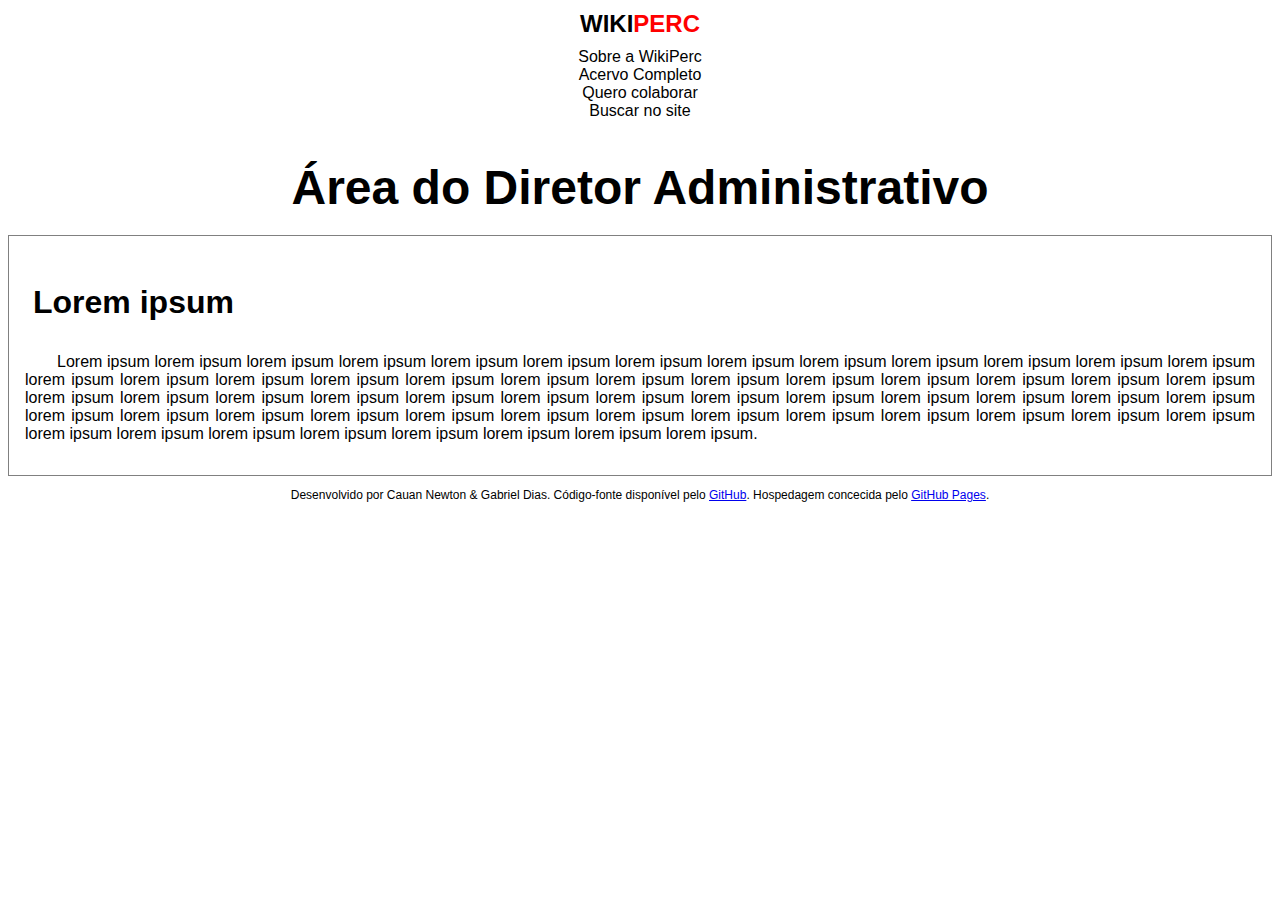
<file: acervo-admin.html>
<!DOCTYPE html>
<html class="h-100">
  	<head>
	    <meta charset="utf-8">
	    <title>WikiPerc - Colabore</title>
		<link rel="stylesheet" href="css/default.css">
		<link href="https://cdn.jsdelivr.net/npm/bootstrap@5.0.1/dist/css/bootstrap.min.css" rel="stylesheet" integrity="sha384-+0n0xVW2eSR5OomGNYDnhzAbDsOXxcvSN1TPprVMTNDbiYZCxYbOOl7+AMvyTG2x" crossorigin="anonymous">
		<script src="https://cdn.jsdelivr.net/npm/bootstrap@5.0.1/dist/js/bootstrap.bundle.min.js" integrity="sha384-gtEjrD/SeCtmISkJkNUaaKMoLD0//ElJ19smozuHV6z3Iehds+3Ulb9Bn9Plx0x4" crossorigin="anonymous"></script>
  	</head>

  	<body class="h-100">
	  	<div class="container-fluid">
	  		<div class="row">
			    <div class="col col-lg-4" style="padding: 0px">
					<a class="hidden-link" href="index.html"><div class="border bg-light p-3">
						<h1 class="small-logo"><span style="color: black;">WIKI</span><span style="color: red">PERC</span></h1>
					</div></a>
				</div>
			    <div class="col col-lg-2" style="padding: 0px">
			    	<a class="hidden-link" href="sobre-a-wikiperc.html"><div class="border bg-light p-3">Sobre a WikiPerc</div></a>
			    </div>
			    <div class="col col-lg-2" style="padding: 0px">
			    	<a class="hidden-link" href="acervo-completo.html"><div class="border bg-light p-3">Acervo Completo</div></a>
			    </div>
			    <div class="col col-lg-2" style="padding: 0px">
			    	<a class="hidden-link" href="quero-colaborar.html"><div class="border bg-light p-3">Quero colaborar</div></a>
			    </div>
			    <div class="col col-lg-2" style="padding: 0px">
			    	<div class="border bg-light p-3">Buscar no site</div>
			    </div>
		    </div>
			
			<div class="p-4 m-4">
				<h2 class="page-title">Área do Diretor Administrativo</h2>

				<div class="content-box">
					<h3 class="title-h3">Lorem ipsum</h3>
					<p class="text">
						Lorem ipsum lorem ipsum lorem ipsum lorem ipsum lorem ipsum lorem ipsum lorem ipsum lorem ipsum lorem ipsum lorem ipsum lorem ipsum lorem ipsum 
						lorem ipsum lorem ipsum lorem ipsum lorem ipsum lorem ipsum lorem ipsum lorem ipsum lorem ipsum lorem ipsum lorem ipsum lorem ipsum lorem ipsum 
						lorem ipsum lorem ipsum lorem ipsum lorem ipsum lorem ipsum lorem ipsum lorem ipsum lorem ipsum lorem ipsum lorem ipsum lorem ipsum lorem ipsum 
						lorem ipsum lorem ipsum lorem ipsum lorem ipsum lorem ipsum lorem ipsum lorem ipsum lorem ipsum lorem ipsum lorem ipsum lorem ipsum lorem ipsum 
						lorem ipsum lorem ipsum lorem ipsum lorem ipsum lorem ipsum lorem ipsum lorem ipsum lorem ipsum lorem ipsum lorem ipsum lorem ipsum lorem ipsum.
					</p>
				</div>
			</div>
	  	</div>
	</body>

  	<footer class="footer mt-auto py-3 bg-light">
		<p>Desenvolvido por Cauan Newton & Gabriel Dias. Código-fonte disponível pelo <a href="https://github.com/cauan-newton/wikiperc">GitHub</a>. Hospedagem concecida pelo <a href="https://pages.github.com/">GitHub Pages</a>.</p>
	</footer>

</html>
</file>
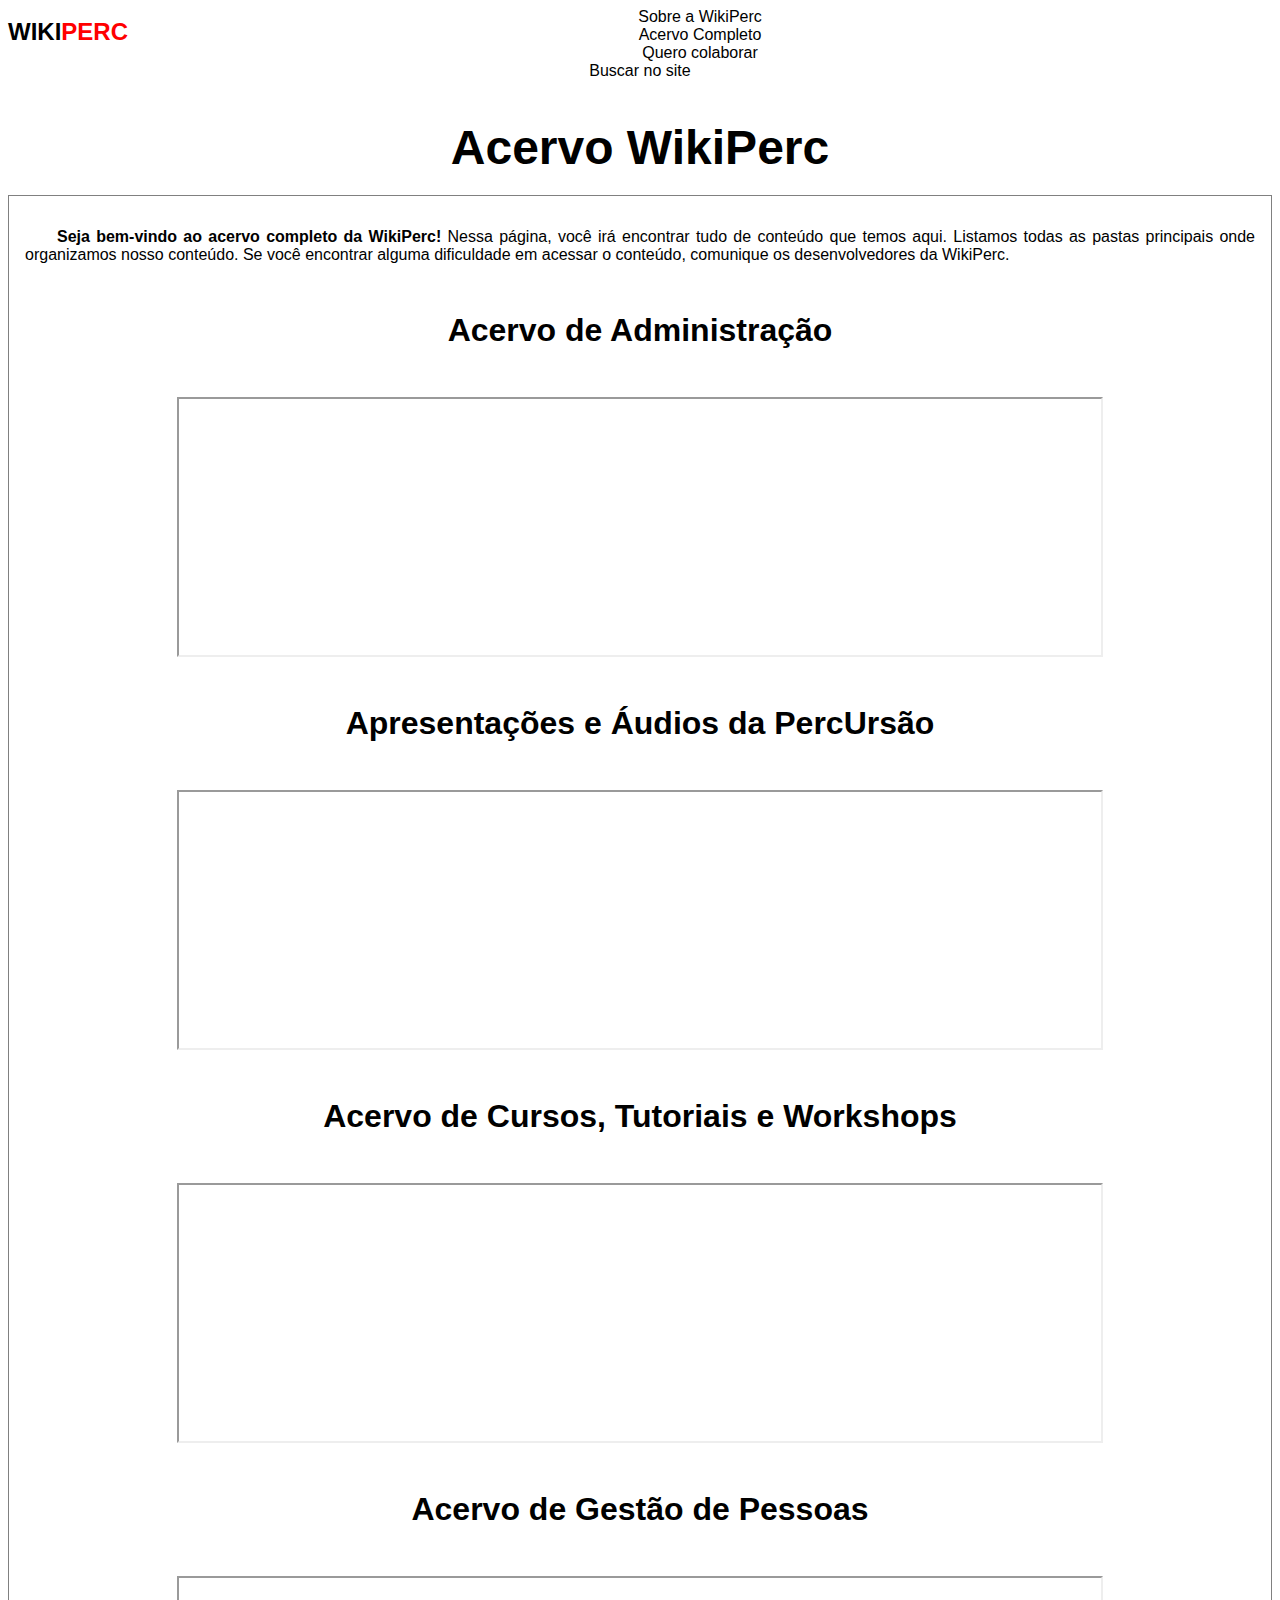
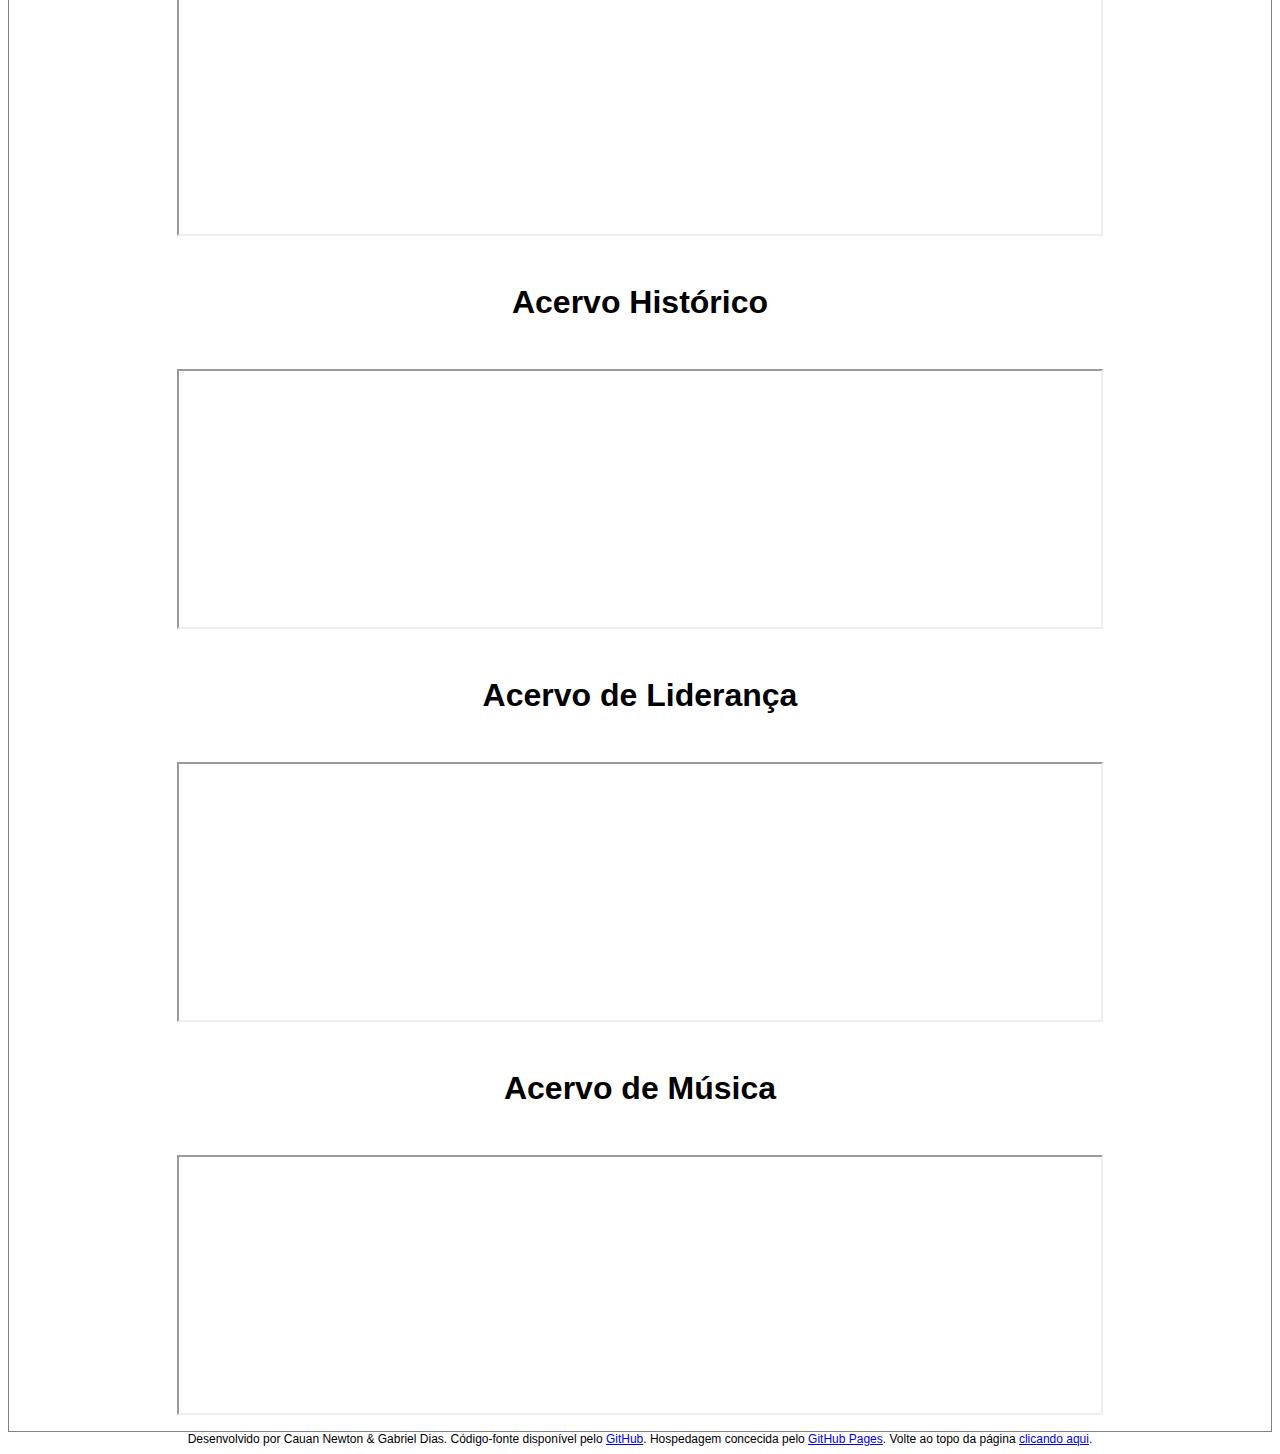
<file: acervo-completo.html>
<!DOCTYPE html>
<html class="h-100">
  	<head>
	    <meta charset="utf-8">
	    <title>WikiPerc - Acervo Completo</title>
		<link rel="stylesheet" href="css/default.css">
		<link href="https://cdn.jsdelivr.net/npm/bootstrap@5.0.1/dist/css/bootstrap.min.css" rel="stylesheet" integrity="sha384-+0n0xVW2eSR5OomGNYDnhzAbDsOXxcvSN1TPprVMTNDbiYZCxYbOOl7+AMvyTG2x" crossorigin="anonymous">
		<script src="https://cdn.jsdelivr.net/npm/bootstrap@5.0.1/dist/js/bootstrap.bundle.min.js" integrity="sha384-gtEjrD/SeCtmISkJkNUaaKMoLD0//ElJ19smozuHV6z3Iehds+3Ulb9Bn9Plx0x4" crossorigin="anonymous"></script>
  	</head>

  	<body class="h-100">
		<tag id="top"></tag>
		
	  	<div class="container-fluid">
	  		<div class="row">
			    <div class="col col-lg-8 border bg-light p-3">
					<a class="hidden-link" href="index.html">
						<div class="">
							<h1 class="small-logo" style="float: left;"><span style="color: black;">WIKI</span><span style="color: red;">PERC</span></h1>
						</div>
					</a>
				</div>
			    <div class="col col-lg-1" style="padding: 0px">
			    	<a class="hidden-link" href="sobre-a-wikiperc.html"><div class="border bg-light p-3">Sobre a WikiPerc</div></a>
			    </div>
			    <div class="col col-lg-1" style="padding: 0px">
			    	<a class="hidden-link" href="acervo-completo.html"><div class="border bg-light p-3">Acervo Completo</div></a>
			    </div>
			    <div class="col col-lg-1" style="padding: 0px">
			    	<a class="hidden-link" href="quero-colaborar.html"><div class="border bg-light p-3">Quero colaborar</div></a>
			    </div>
			    <div class="col col-lg-1" style="padding: 0px">
			    	<div class="border bg-light p-3">Buscar no site</div>
			    </div>
		    </div>
			
			<div class="p-4 m-4">
				<h2 class="page-title">Acervo WikiPerc</h2>

				<div class="content-box">
					<p class="text">
						<strong>Seja bem-vindo ao acervo completo da WikiPerc!</strong> Nessa página, você irá encontrar tudo de conteúdo que temos aqui. 
						Listamos todas as pastas principais onde organizamos nosso conteúdo. Se você encontrar alguma dificuldade em acessar o conteúdo, 
						comunique os desenvolvedores da WikiPerc.
					</p>
					
					<h3 class="content-h">Acervo de Administração</h3>
					<iframe class="drive-content" src="https://drive.google.com/embeddedfolderview?id=1zAWMo8eVYs1cCLzgcvFPldHCU3xWhoGd#list"></iframe>					
					<h3 class="content-h">Apresentações e Áudios da PercUrsão</h3>
					<iframe class="drive-content" src="https://drive.google.com/embeddedfolderview?id=1vKPxTrvPl6GWLDhxBpC8H8mwh5a2qwBV#list"></iframe>
					<h3 class="content-h">Acervo de Cursos, Tutoriais e Workshops</h3>
					<iframe class="drive-content" src="https://drive.google.com/embeddedfolderview?id=1cyzc6ybsyfCGKYlV-_KXqdP4mmVdP4cl#list"></iframe>
					<h3 class="content-h">Acervo de Gestão de Pessoas</h3>
					<iframe class="drive-content" src="https://drive.google.com/embeddedfolderview?id=1gV343esRHp_RyTJHm8k9TKvW-HCwdahs#list"></iframe>
					<h3 class="content-h">Acervo Histórico</h3>
					<iframe class="drive-content" src="https://drive.google.com/embeddedfolderview?id=1snMDIexsohT9VkCtelfGMf27dmLrrH3d#list"></iframe>
					<h3 class="content-h">Acervo de Liderança</h3>
					<iframe class="drive-content" src="https://drive.google.com/embeddedfolderview?id=14__44jpkwrvWAyP2oCCCVhGBFgBNHMua#list"></iframe>
					<h3 class="content-h">Acervo de Música</h3>
					<iframe class="drive-content" src="https://drive.google.com/embeddedfolderview?id=1z-ykj0PkcT5LczW2qY9f1IYBdkvWyKw_#list"></iframe>
				</div>
			</div>
	  	</div>
	</body>
	
	<footer class="footer mt-auto py-3 bg-light">
		Desenvolvido por Cauan Newton & Gabriel Dias. Código-fonte disponível pelo <a href="https://github.com/cauan-newton/wikiperc">GitHub</a>. 
		Hospedagem concecida pelo <a href="https://pages.github.com/">GitHub Pages</a>. Volte ao topo da página <a href="#top">clicando aqui</a>.
	</footer>

</html>
</file>
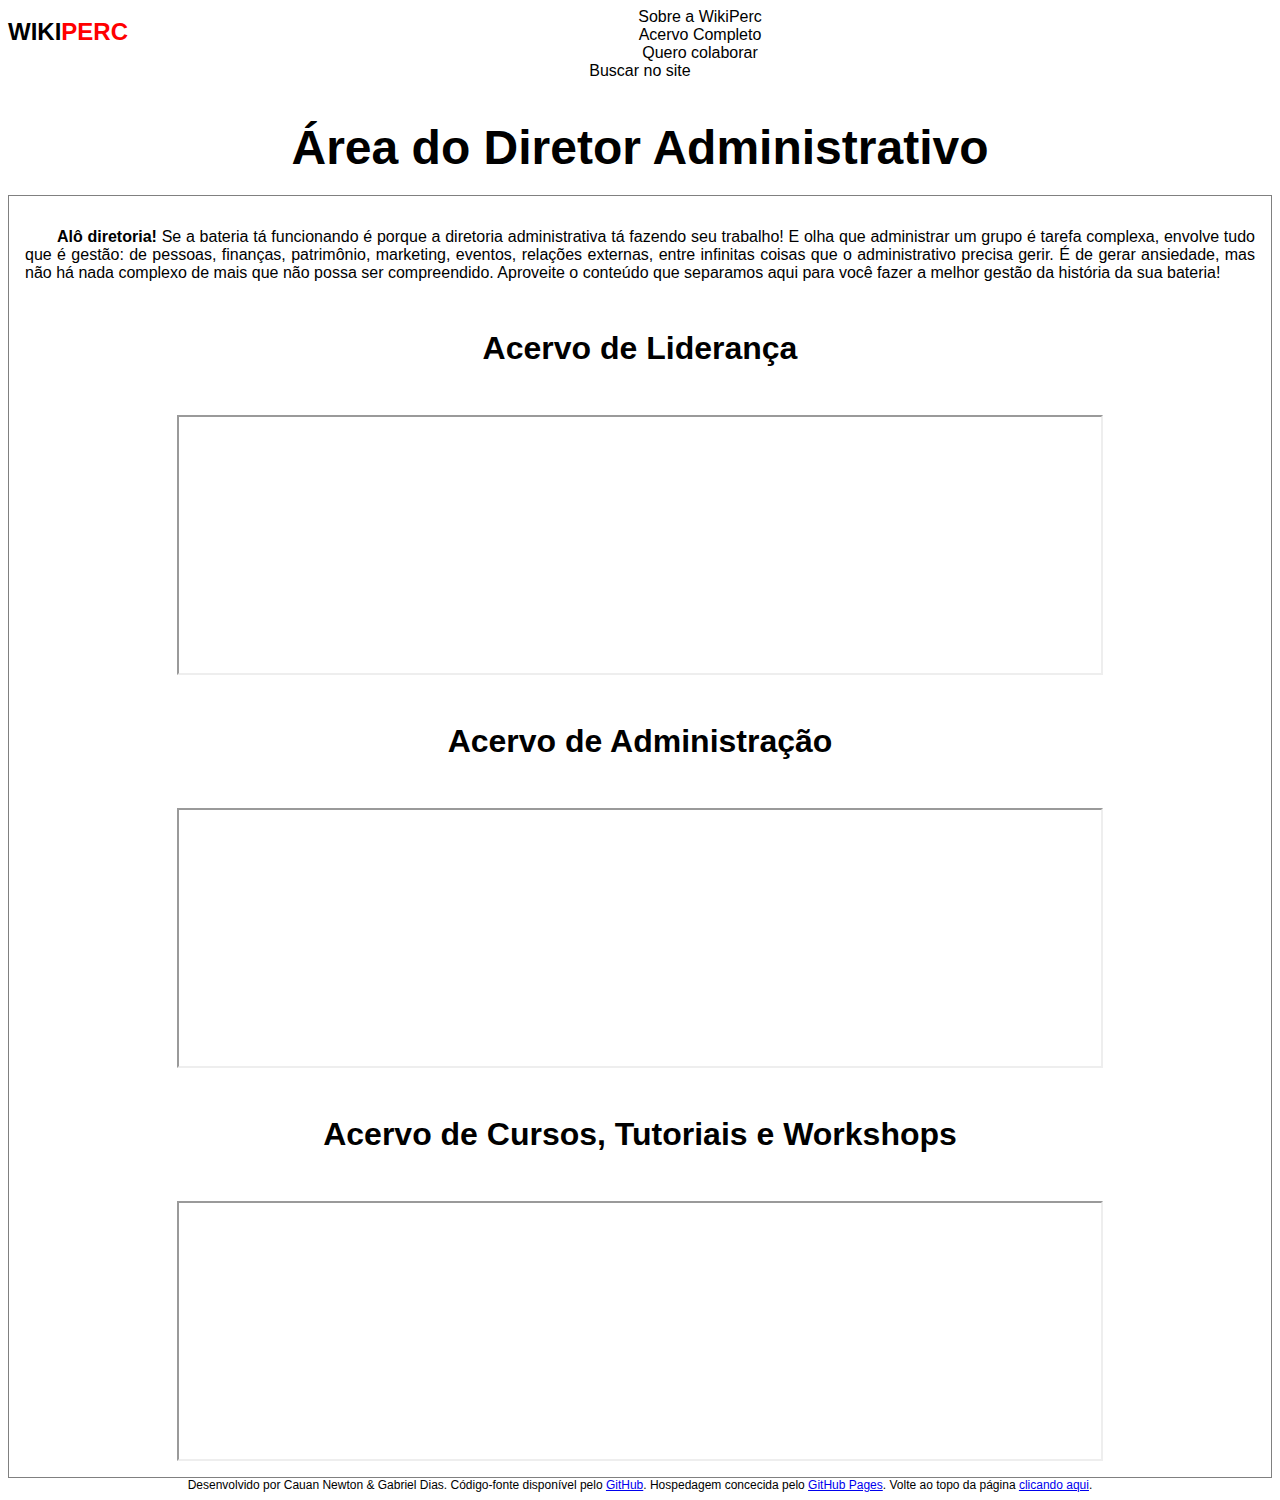
<file: acervo-diretor-admin.html>
<!DOCTYPE html>
<html class="h-100">
  	<head>
	    <meta charset="utf-8">
	    <title>WikiPerc - Área do Diretor Administrativo</title>
		<link rel="stylesheet" href="css/default.css">
		<link href="https://cdn.jsdelivr.net/npm/bootstrap@5.0.1/dist/css/bootstrap.min.css" rel="stylesheet" integrity="sha384-+0n0xVW2eSR5OomGNYDnhzAbDsOXxcvSN1TPprVMTNDbiYZCxYbOOl7+AMvyTG2x" crossorigin="anonymous">
		<script src="https://cdn.jsdelivr.net/npm/bootstrap@5.0.1/dist/js/bootstrap.bundle.min.js" integrity="sha384-gtEjrD/SeCtmISkJkNUaaKMoLD0//ElJ19smozuHV6z3Iehds+3Ulb9Bn9Plx0x4" crossorigin="anonymous"></script>
  	</head>

  	<body class="h-100">		  
		<tag id="top"></tag>

	  	<div class="container-fluid">
	  		<div class="row">
			    <div class="col col-lg-8 border bg-light p-3">
					<a class="hidden-link" href="index.html">
						<div class="">
							<h1 class="small-logo" style="float: left;"><span style="color: black;">WIKI</span><span style="color: red;">PERC</span></h1>
						</div>
					</a>
				</div>
			    <div class="col col-lg-1" style="padding: 0px">
			    	<a class="hidden-link" href="sobre-a-wikiperc.html"><div class="border bg-light p-3">Sobre a WikiPerc</div></a>
			    </div>
			    <div class="col col-lg-1" style="padding: 0px">
			    	<a class="hidden-link" href="acervo-completo.html"><div class="border bg-light p-3">Acervo Completo</div></a>
			    </div>
			    <div class="col col-lg-1" style="padding: 0px">
			    	<a class="hidden-link" href="quero-colaborar.html"><div class="border bg-light p-3">Quero colaborar</div></a>
			    </div>
			    <div class="col col-lg-1" style="padding: 0px">
			    	<div class="border bg-light p-3">Buscar no site</div>
			    </div>
		    </div>
			
			<div class="p-4 m-4">
				<h2 class="page-title">Área do Diretor Administrativo</h2>

				<div class="content-box">
					<p class="text">
						<strong>Alô diretoria!</strong> Se a bateria tá funcionando é porque a diretoria administrativa tá fazendo seu trabalho! 
						E olha que administrar um grupo é tarefa complexa, envolve tudo que é gestão: de pessoas, finanças, patrimônio, marketing, 
						eventos, relações externas, entre infinitas coisas que o administrativo precisa gerir. É de gerar ansiedade, mas não há 
						nada complexo de mais que não possa ser compreendido. Aproveite o conteúdo que separamos aqui para você fazer a melhor gestão 
						da história da sua bateria!
					</p>
					
					<h3 class="content-h">Acervo de Liderança</h3>
					<iframe class="drive-content" src="https://drive.google.com/embeddedfolderview?id=14__44jpkwrvWAyP2oCCCVhGBFgBNHMua#list"></iframe>
					<h3 class="content-h">Acervo de Administração</h3>
					<iframe class="drive-content" src="https://drive.google.com/embeddedfolderview?id=1zAWMo8eVYs1cCLzgcvFPldHCU3xWhoGd#list"></iframe>
					<h3 class="content-h">Acervo de Cursos, Tutoriais e Workshops</h3>
					<iframe class="drive-content" src="https://drive.google.com/embeddedfolderview?id=1cyzc6ybsyfCGKYlV-_KXqdP4mmVdP4cl#list"></iframe>
				</div>
			</div>
	  	</div>
	</body>
	
	<footer class="footer mt-auto py-3 bg-light">
		Desenvolvido por Cauan Newton & Gabriel Dias. Código-fonte disponível pelo <a href="https://github.com/cauan-newton/wikiperc">GitHub</a>. 
		Hospedagem concecida pelo <a href="https://pages.github.com/">GitHub Pages</a>. Volte ao topo da página <a href="#top">clicando aqui</a>.
	</footer>

</html>
</file>
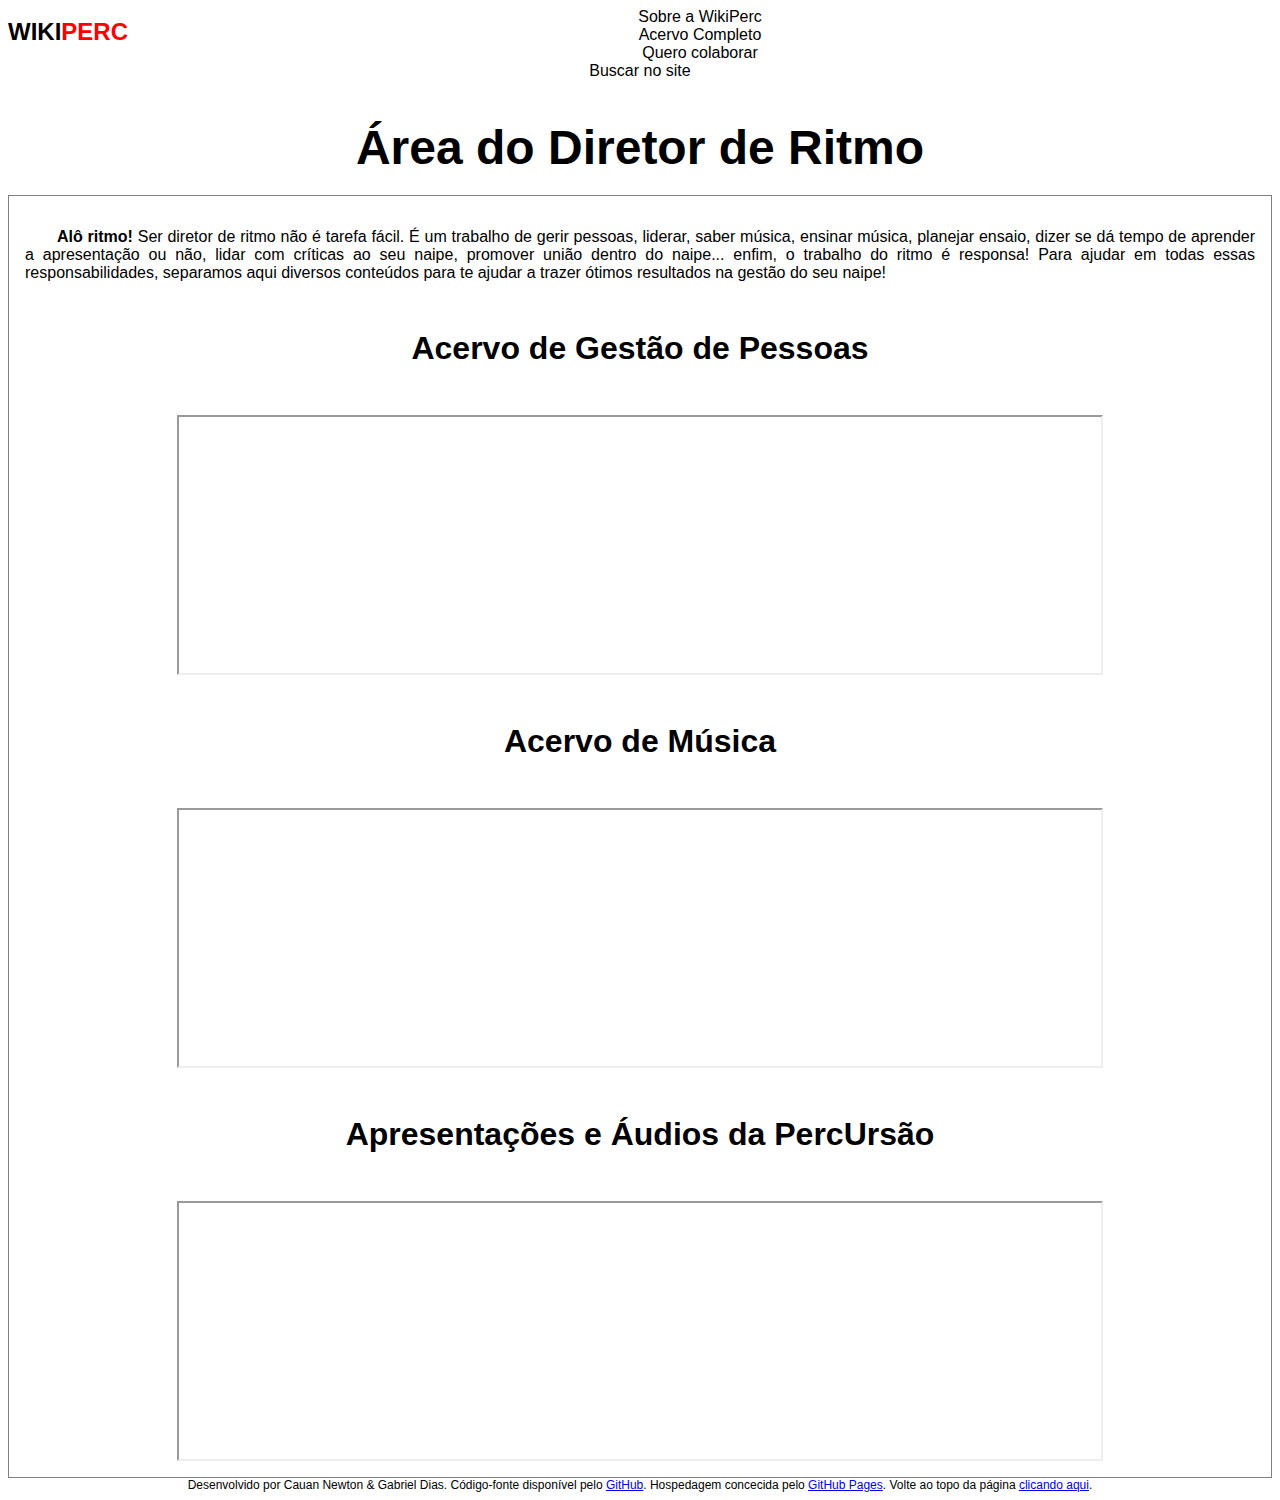
<file: acervo-diretor-ritmo.html>
<!DOCTYPE html>
<html class="h-100">
  	<head>
	    <meta charset="utf-8">
	    <title>WikiPerc - Área do Diretor de Ritmo</title>
		<link rel="stylesheet" href="css/default.css">
		<link href="https://cdn.jsdelivr.net/npm/bootstrap@5.0.1/dist/css/bootstrap.min.css" rel="stylesheet" integrity="sha384-+0n0xVW2eSR5OomGNYDnhzAbDsOXxcvSN1TPprVMTNDbiYZCxYbOOl7+AMvyTG2x" crossorigin="anonymous">
		<script src="https://cdn.jsdelivr.net/npm/bootstrap@5.0.1/dist/js/bootstrap.bundle.min.js" integrity="sha384-gtEjrD/SeCtmISkJkNUaaKMoLD0//ElJ19smozuHV6z3Iehds+3Ulb9Bn9Plx0x4" crossorigin="anonymous"></script>
  	</head>

  	<body class="h-100">
		<tag id="top"></tag>
		  
	  	<div class="container-fluid">
	  		<div class="row">
			    <div class="col col-lg-8 border bg-light p-3">
					<a class="hidden-link" href="index.html">
						<div class="">
							<h1 class="small-logo" style="float: left;"><span style="color: black;">WIKI</span><span style="color: red;">PERC</span></h1>
						</div>
					</a>
				</div>
			    <div class="col col-lg-1" style="padding: 0px">
			    	<a class="hidden-link" href="sobre-a-wikiperc.html"><div class="border bg-light p-3">Sobre a WikiPerc</div></a>
			    </div>
			    <div class="col col-lg-1" style="padding: 0px">
			    	<a class="hidden-link" href="acervo-completo.html"><div class="border bg-light p-3">Acervo Completo</div></a>
			    </div>
			    <div class="col col-lg-1" style="padding: 0px">
			    	<a class="hidden-link" href="quero-colaborar.html"><div class="border bg-light p-3">Quero colaborar</div></a>
			    </div>
			    <div class="col col-lg-1" style="padding: 0px">
			    	<div class="border bg-light p-3">Buscar no site</div>
			    </div>
		    </div>
			
			<div class="p-4 m-4">
				<h2 class="page-title">Área do Diretor de Ritmo</h2>

				<div class="content-box">
					<p class="text">
						<strong>Alô ritmo!</strong> Ser diretor de ritmo não é tarefa fácil. É um trabalho de gerir pessoas, liderar, saber música, 
						ensinar música, planejar ensaio, dizer se dá tempo de aprender a apresentação ou não, lidar com críticas ao seu naipe, promover 
						união dentro do naipe... enfim, o trabalho do ritmo é responsa! Para ajudar em todas essas responsabilidades, separamos aqui 
						diversos conteúdos para te ajudar a trazer ótimos resultados na gestão do seu naipe!
					</p>

					<h3 class="content-h">Acervo de Gestão de Pessoas</h3>
					<iframe class="drive-content" src="https://drive.google.com/embeddedfolderview?id=1gV343esRHp_RyTJHm8k9TKvW-HCwdahs#list"></iframe>
					<h3 class="content-h">Acervo de Música</h3>
					<iframe class="drive-content" src="https://drive.google.com/embeddedfolderview?id=1z-ykj0PkcT5LczW2qY9f1IYBdkvWyKw_#list"></iframe>				
					<h3 class="content-h">Apresentações e Áudios da PercUrsão</h3>
					<iframe class="drive-content" src="https://drive.google.com/embeddedfolderview?id=1vKPxTrvPl6GWLDhxBpC8H8mwh5a2qwBV#list"></iframe>
				</div>
			</div>
	  	</div>
	</body>
	
	<footer class="footer mt-auto py-3 bg-light">
		Desenvolvido por Cauan Newton & Gabriel Dias. Código-fonte disponível pelo <a href="https://github.com/cauan-newton/wikiperc">GitHub</a>. 
		Hospedagem concecida pelo <a href="https://pages.github.com/">GitHub Pages</a>. Volte ao topo da página <a href="#top">clicando aqui</a>.
	</footer>

</html>
</file>
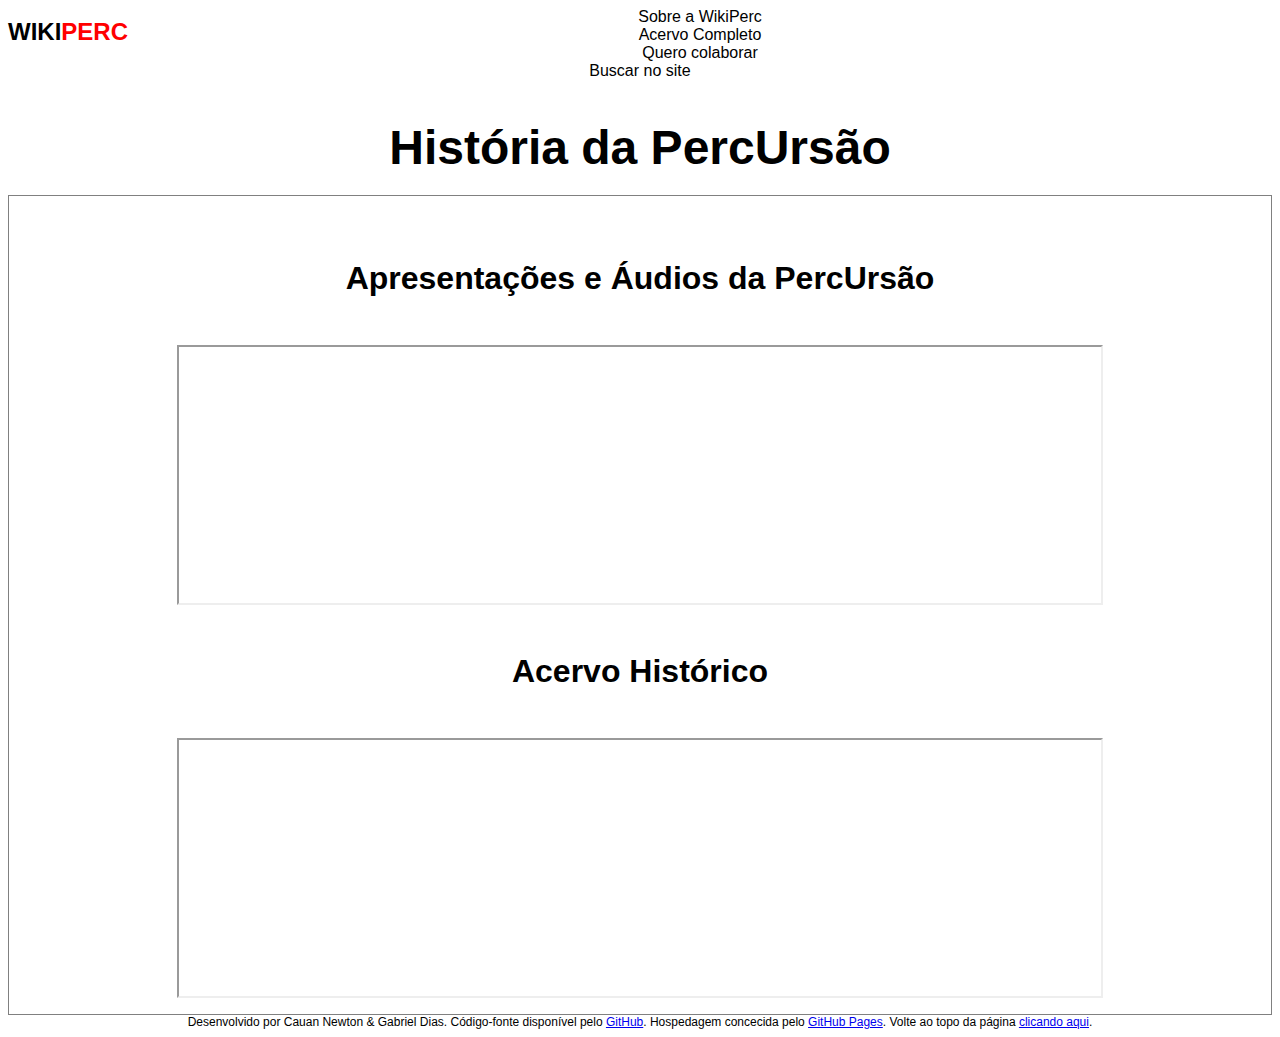
<file: acervo-historia.html>
<!DOCTYPE html>
<html class="h-100">
  	<head>
	    <meta charset="utf-8">
	    <title>WikiPerc - História</title>
		<link rel="stylesheet" href="css/default.css">
		<link href="https://cdn.jsdelivr.net/npm/bootstrap@5.0.1/dist/css/bootstrap.min.css" rel="stylesheet" integrity="sha384-+0n0xVW2eSR5OomGNYDnhzAbDsOXxcvSN1TPprVMTNDbiYZCxYbOOl7+AMvyTG2x" crossorigin="anonymous">
		<script src="https://cdn.jsdelivr.net/npm/bootstrap@5.0.1/dist/js/bootstrap.bundle.min.js" integrity="sha384-gtEjrD/SeCtmISkJkNUaaKMoLD0//ElJ19smozuHV6z3Iehds+3Ulb9Bn9Plx0x4" crossorigin="anonymous"></script>
  	</head>

  	<body class="h-100">
		<tag id="top"></tag>
		
	  	<div class="container-fluid">
	  		<div class="row">
			    <div class="col col-lg-8 border bg-light p-3">
					<a class="hidden-link" href="index.html">
						<div class="">
							<h1 class="small-logo" style="float: left;"><span style="color: black;">WIKI</span><span style="color: red;">PERC</span></h1>
						</div>
					</a>
				</div>
			    <div class="col col-lg-1" style="padding: 0px">
			    	<a class="hidden-link" href="sobre-a-wikiperc.html"><div class="border bg-light p-3">Sobre a WikiPerc</div></a>
			    </div>
			    <div class="col col-lg-1" style="padding: 0px">
			    	<a class="hidden-link" href="acervo-completo.html"><div class="border bg-light p-3">Acervo Completo</div></a>
			    </div>
			    <div class="col col-lg-1" style="padding: 0px">
			    	<a class="hidden-link" href="quero-colaborar.html"><div class="border bg-light p-3">Quero colaborar</div></a>
			    </div>
			    <div class="col col-lg-1" style="padding: 0px">
			    	<div class="border bg-light p-3">Buscar no site</div>
			    </div>
		    </div>
			
			<div class="p-4 m-4">
				<h2 class="page-title">História da PercUrsão</h2>

				<div class="content-box">
					<p></p>
					
					<h3 class="content-h">Apresentações e Áudios da PercUrsão</h3>
					<iframe class="drive-content" src="https://drive.google.com/embeddedfolderview?id=1vKPxTrvPl6GWLDhxBpC8H8mwh5a2qwBV#list"></iframe>
					<h3 class="content-h">Acervo Histórico</h3>
					<iframe class="drive-content" src="https://drive.google.com/embeddedfolderview?id=1snMDIexsohT9VkCtelfGMf27dmLrrH3d#list"></iframe>
				</div>
			</div>
	  	</div>
	</body>
	
	<footer class="footer mt-auto py-3 bg-light">
		Desenvolvido por Cauan Newton & Gabriel Dias. Código-fonte disponível pelo <a href="https://github.com/cauan-newton/wikiperc">GitHub</a>. 
		Hospedagem concecida pelo <a href="https://pages.github.com/">GitHub Pages</a>. Volte ao topo da página <a href="#top">clicando aqui</a>.
	</footer>

</html>
</file>
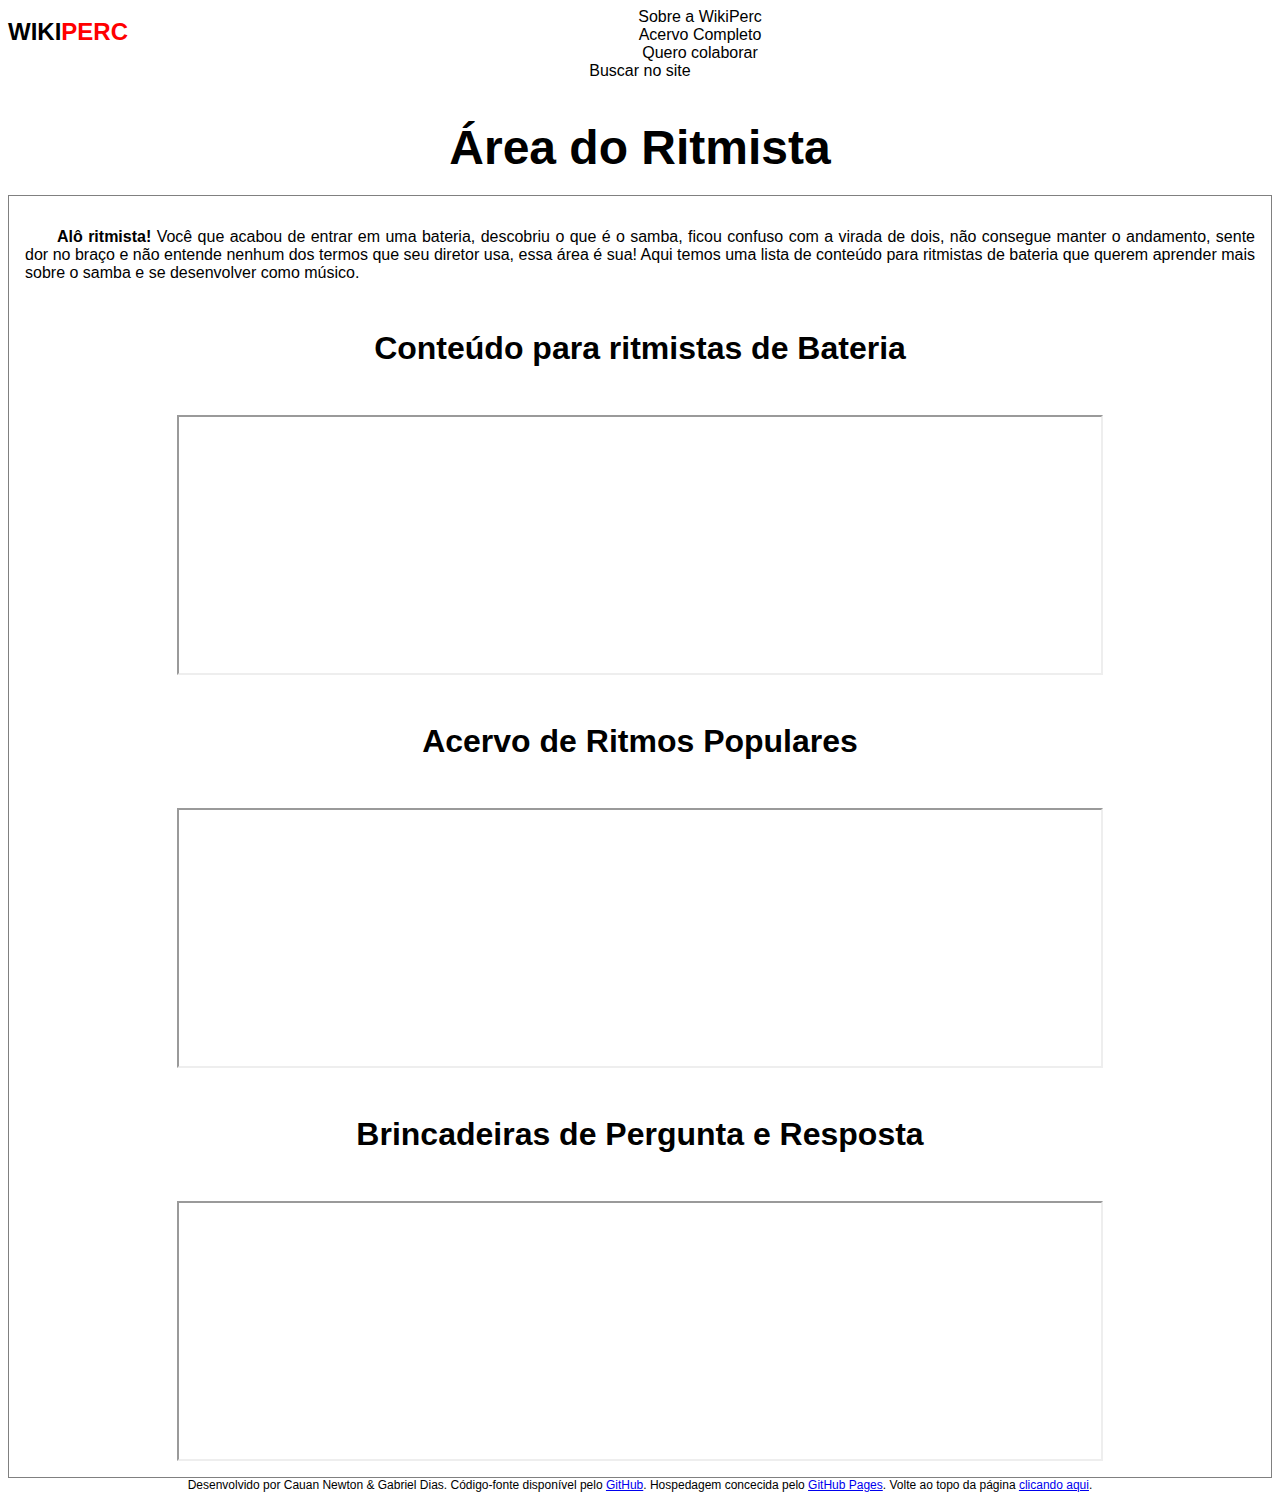
<file: acervo-ritmista.html>
<!DOCTYPE html>
<html class="h-100">
  	<head>
	    <meta charset="utf-8">
	    <title>WikiPerc - Área do Ritmista</title>
		<link rel="stylesheet" href="css/default.css">
		<link href="https://cdn.jsdelivr.net/npm/bootstrap@5.0.1/dist/css/bootstrap.min.css" rel="stylesheet" integrity="sha384-+0n0xVW2eSR5OomGNYDnhzAbDsOXxcvSN1TPprVMTNDbiYZCxYbOOl7+AMvyTG2x" crossorigin="anonymous">
		<script src="https://cdn.jsdelivr.net/npm/bootstrap@5.0.1/dist/js/bootstrap.bundle.min.js" integrity="sha384-gtEjrD/SeCtmISkJkNUaaKMoLD0//ElJ19smozuHV6z3Iehds+3Ulb9Bn9Plx0x4" crossorigin="anonymous"></script>
  	</head>

  	<body class="h-100">
		<tag id="top"></tag>
		
	  	<div class="container-fluid">
	  		<div class="row">
			    <div class="col col-lg-8 border bg-light p-3" style="padding: 0px; float: left;">
					<a class="hidden-link" href="index.html">
						<div class="">
							<h1 class="small-logo" style="float: left;"><span style="color: black;">WIKI</span><span style="color: red;">PERC</span></h1>
						</div>
					</a>
				</div>
			    <div class="col col-lg-1" style="padding: 0px">
			    	<a class="hidden-link" href="sobre-a-wikiperc.html"><div class="border bg-light p-3">Sobre a WikiPerc</div></a>
			    </div>
			    <div class="col col-lg-1" style="padding: 0px">
			    	<a class="hidden-link" href="acervo-completo.html"><div class="border bg-light p-3">Acervo Completo</div></a>
			    </div>
			    <div class="col col-lg-1" style="padding: 0px">
			    	<a class="hidden-link" href="quero-colaborar.html"><div class="border bg-light p-3">Quero colaborar</div></a>
			    </div>
			    <div class="col col-lg-1" style="padding: 0px">
			    	<div class="border bg-light p-3">Buscar no site</div>
			    </div>
		    </div>
			
			<div class="p-4 m-4">
				<h2 class="page-title">Área do Ritmista</h2>

				<div class="content-box">
					<p class="text">
						<strong>Alô ritmista!</strong> Você que acabou de entrar em uma bateria, descobriu o que é o samba, ficou confuso com a virada 
						de dois, não consegue manter o andamento, sente dor no braço e não entende nenhum dos termos que seu diretor usa, essa área é sua! 
						Aqui temos uma lista de conteúdo para ritmistas de bateria que querem aprender mais sobre o samba e se desenvolver como músico.
					</p>

					<h3 class="content-h">Conteúdo para ritmistas de Bateria</h3>
					<iframe class="drive-content" src="https://drive.google.com/embeddedfolderview?id=1pvYQnQgCYW8sy-U0X5YWRzOrRS_8H19F#list"></iframe>
					<h3 class="content-h">Acervo de Ritmos Populares</h3>
					<iframe class="drive-content" src="https://drive.google.com/embeddedfolderview?id=1AfzFMYgCPJVOKAC-P6ZtlyOZWCm4LhWC#list"></iframe>
					<h3 class="content-h">Brincadeiras de Pergunta e Resposta</h3>
					<iframe class="drive-content" src="https://drive.google.com/embeddedfolderview?id=1S5kTllntBlNQ7tw5EIt_01lxJ_AzbTOi#list"></iframe>
				</div>
			</div>
	  	</div>
	</body>
	
	<footer class="footer mt-auto py-3 bg-light">
		Desenvolvido por Cauan Newton & Gabriel Dias. Código-fonte disponível pelo <a href="https://github.com/cauan-newton/wikiperc">GitHub</a>. 
		Hospedagem concecida pelo <a href="https://pages.github.com/">GitHub Pages</a>. Volte ao topo da página <a href="#top">clicando aqui</a>.
	</footer>

</html>
</file>
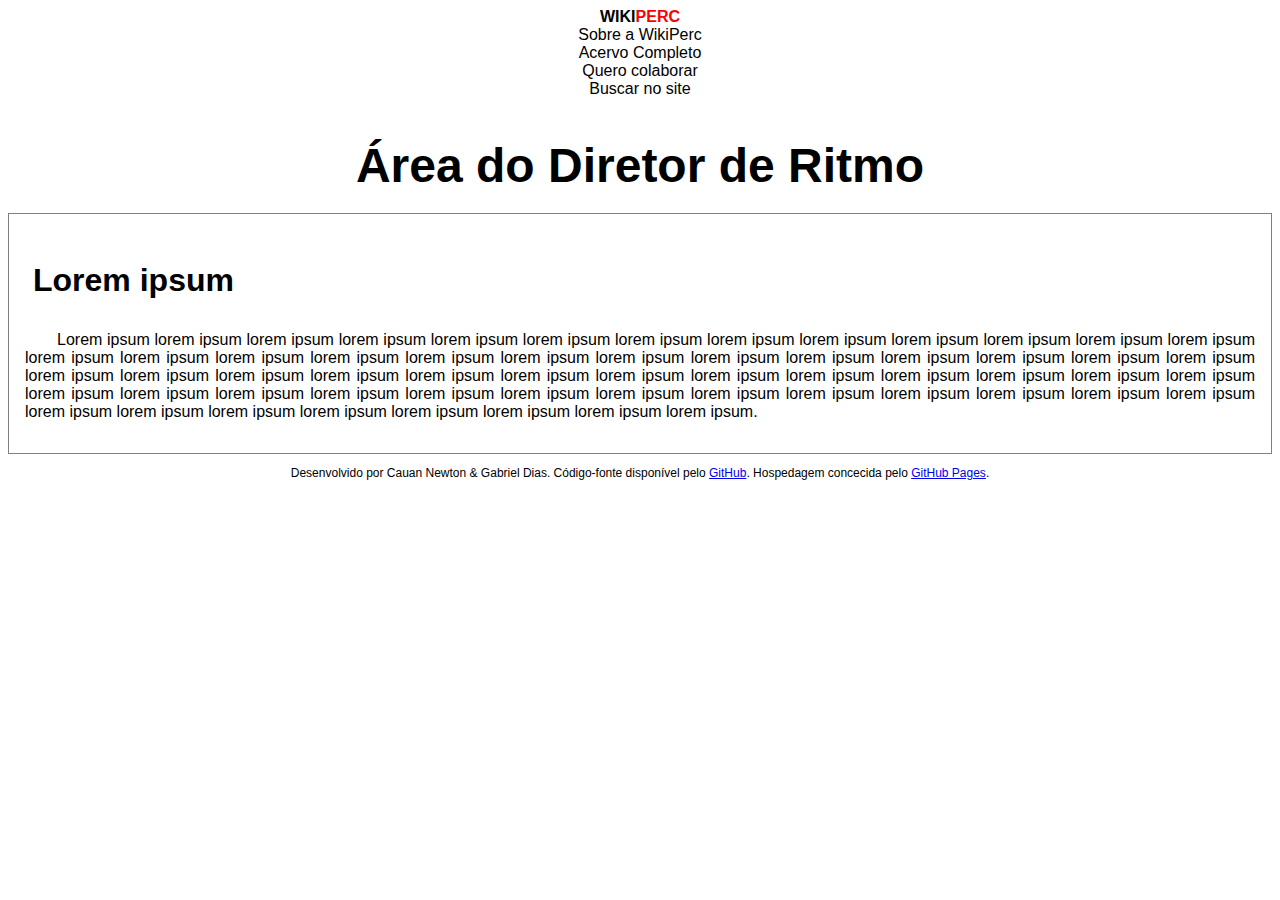
<file: acervo-ritmo.html>
<!DOCTYPE html>
<html class="h-100">
  	<head>
	    <meta charset="utf-8">
	    <title>WikiPerc - Colabore</title>
		<link rel="stylesheet" href="css/default.css">
		<link href="https://cdn.jsdelivr.net/npm/bootstrap@5.0.1/dist/css/bootstrap.min.css" rel="stylesheet" integrity="sha384-+0n0xVW2eSR5OomGNYDnhzAbDsOXxcvSN1TPprVMTNDbiYZCxYbOOl7+AMvyTG2x" crossorigin="anonymous">
		<script src="https://cdn.jsdelivr.net/npm/bootstrap@5.0.1/dist/js/bootstrap.bundle.min.js" integrity="sha384-gtEjrD/SeCtmISkJkNUaaKMoLD0//ElJ19smozuHV6z3Iehds+3Ulb9Bn9Plx0x4" crossorigin="anonymous"></script>
  	</head>

  	<body class="h-100">
	  	<div class="container-fluid">
	  		<div class="row">
			    <div class="col col-lg-4" style="padding: 0px">
			    	<a class="hidden-link" href="index.html"><div class="border bg-light p-3"><strong><span style="color: black;">WIKI</span><span style="color: red">PERC</span></strong></div></a>
			    </div>
			    <div class="col col-lg-2" style="padding: 0px">
			    	<a class="hidden-link" href="sobre-a-wikiperc.html"><div class="border bg-light p-3">Sobre a WikiPerc</div></a>
			    </div>
			    <div class="col col-lg-2" style="padding: 0px">
			    	<a class="hidden-link" href="acervo-completo.html"><div class="border bg-light p-3">Acervo Completo</div></a>
			    </div>
			    <div class="col col-lg-2" style="padding: 0px">
			    	<a class="hidden-link" href="quero-colaborar.html"><div class="border bg-light p-3">Quero colaborar</div></a>
			    </div>
			    <div class="col col-lg-2" style="padding: 0px">
			    	<div class="border bg-light p-3">Buscar no site</div>
			    </div>
		    </div>
			
			<div class="p-4 m-4">
				<h2 class="page-title">Área do Diretor de Ritmo</h2>

				<div class="content-box">
					<h3 class="title-h3">Lorem ipsum</h3>
					<p class="text">
						Lorem ipsum lorem ipsum lorem ipsum lorem ipsum lorem ipsum lorem ipsum lorem ipsum lorem ipsum lorem ipsum lorem ipsum lorem ipsum lorem ipsum 
						lorem ipsum lorem ipsum lorem ipsum lorem ipsum lorem ipsum lorem ipsum lorem ipsum lorem ipsum lorem ipsum lorem ipsum lorem ipsum lorem ipsum 
						lorem ipsum lorem ipsum lorem ipsum lorem ipsum lorem ipsum lorem ipsum lorem ipsum lorem ipsum lorem ipsum lorem ipsum lorem ipsum lorem ipsum 
						lorem ipsum lorem ipsum lorem ipsum lorem ipsum lorem ipsum lorem ipsum lorem ipsum lorem ipsum lorem ipsum lorem ipsum lorem ipsum lorem ipsum 
						lorem ipsum lorem ipsum lorem ipsum lorem ipsum lorem ipsum lorem ipsum lorem ipsum lorem ipsum lorem ipsum lorem ipsum lorem ipsum lorem ipsum.
					</p>
				</div>
			</div>
	  	</div>
	</body>

  	<footer class="footer mt-auto py-3 bg-light">
		<p>Desenvolvido por Cauan Newton & Gabriel Dias. Código-fonte disponível pelo <a href="https://github.com/cauan-newton/wikiperc">GitHub</a>. Hospedagem concecida pelo <a href="https://pages.github.com/">GitHub Pages</a>.</p>
	</footer>

</html>
</file>
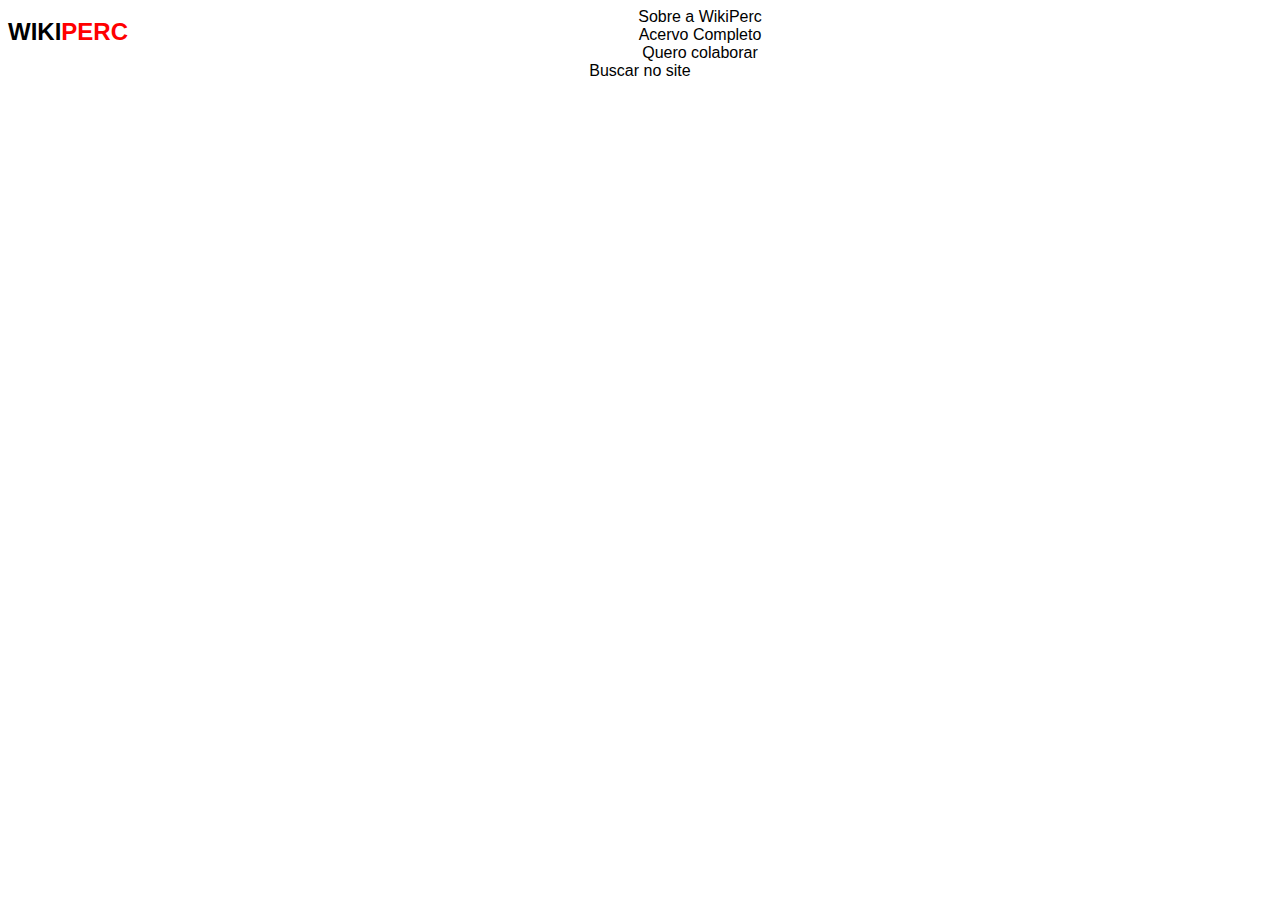
<file: header.html>
<head>
    <link rel="stylesheet" href="css/default.css">
    <link href="https://cdn.jsdelivr.net/npm/bootstrap@5.0.1/dist/css/bootstrap.min.css" rel="stylesheet" integrity="sha384-+0n0xVW2eSR5OomGNYDnhzAbDsOXxcvSN1TPprVMTNDbiYZCxYbOOl7+AMvyTG2x" crossorigin="anonymous">
    <script src="https://cdn.jsdelivr.net/npm/bootstrap@5.0.1/dist/js/bootstrap.bundle.min.js" integrity="sha384-gtEjrD/SeCtmISkJkNUaaKMoLD0//ElJ19smozuHV6z3Iehds+3Ulb9Bn9Plx0x4" crossorigin="anonymous"></script>
    <script src="https://code.jquery.com/jquery-3.6.0.slim.min.js" integrity="sha256-u7e5khyithlIdTpu22PHhENmPcRdFiHRjhAuHcs05RI=" crossorigin="anonymous"></script>
</head>
<body>
    <div class="container-fluid">
        <div class="row">
            <div class="col col-lg-8 border bg-light p-3">
                <a class="hidden-link" href="index.html">
                    <h1 class="small-logo" style="float: left;"><span style="color: black;">WIKI</span><span style="color: red;">PERC</span></h1>
                </a>
            </div>
            <div class="col col-lg-1" style="padding: 0px;">
                <a class="hidden-link" href="sobre-a-wikiperc.html"><div class="border bg-light p-3">Sobre a WikiPerc</div></a>
            </div>
            <div class="col col-lg-1" style="padding: 0px;">
                <a class="hidden-link" href="acervo-completo.html"><div class="border bg-light p-3">Acervo Completo</div></a>
            </div>
            <div class="col col-lg-1" style="padding: 0px;">
                <a class="hidden-link" href="quero-colaborar.html"><div class="border bg-light p-3">Quero colaborar</div></a>
            </div>
            <div class="col col-lg-1" style="padding: 0px;">
                <div class="border bg-light p-3">Buscar no site</div>
            </div>
        </div>
    </div>
</body>
</file>
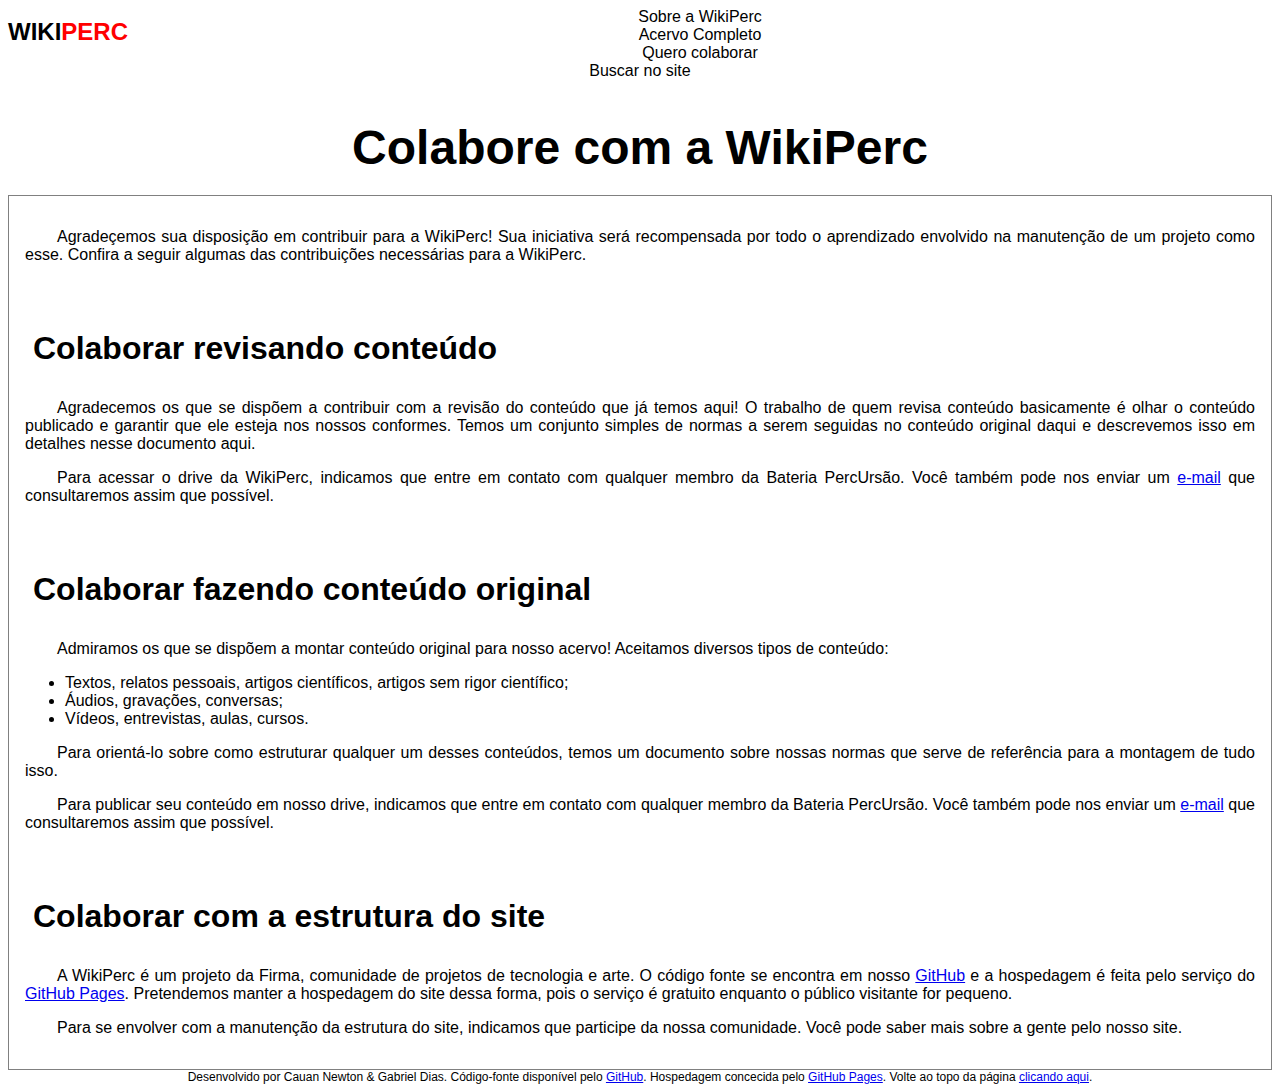
<file: quero-colaborar.html>
<!DOCTYPE html>
<html class="h-100">
  	<head>
	    <meta charset="utf-8">
	    <title>WikiPerc - Colabore</title>
		<link rel="stylesheet" href="css/default.css">
		<link href="https://cdn.jsdelivr.net/npm/bootstrap@5.0.1/dist/css/bootstrap.min.css" rel="stylesheet" integrity="sha384-+0n0xVW2eSR5OomGNYDnhzAbDsOXxcvSN1TPprVMTNDbiYZCxYbOOl7+AMvyTG2x" crossorigin="anonymous">
		<script src="https://cdn.jsdelivr.net/npm/bootstrap@5.0.1/dist/js/bootstrap.bundle.min.js" integrity="sha384-gtEjrD/SeCtmISkJkNUaaKMoLD0//ElJ19smozuHV6z3Iehds+3Ulb9Bn9Plx0x4" crossorigin="anonymous"></script>
  	</head>

  	<body class="h-100">
		<tag id="top"></tag>
		
	  	<div class="container-fluid">
	  		<div class="row">
			    <div class="col col-lg-8 border bg-light p-3" style="padding: 0px; float: left;">
					<a class="hidden-link" href="index.html">
						<div class="">
							<h1 class="small-logo" style="float: left;"><span style="color: black;">WIKI</span><span style="color: red;">PERC</span></h1>
						</div>
					</a>
				</div>
			    <div class="col col-lg-1" style="padding: 0px">
			    	<a class="hidden-link" href="sobre-a-wikiperc.html"><div class="border bg-light p-3">Sobre a WikiPerc</div></a>
			    </div>
			    <div class="col col-lg-1" style="padding: 0px">
			    	<a class="hidden-link" href="acervo-completo.html"><div class="border bg-light p-3">Acervo Completo</div></a>
			    </div>
			    <div class="col col-lg-1" style="padding: 0px">
			    	<a class="hidden-link" href="quero-colaborar.html"><div class="border bg-light p-3">Quero colaborar</div></a>
			    </div>
			    <div class="col col-lg-1" style="padding: 0px">
			    	<div class="border bg-light p-3">Buscar no site</div>
			    </div>
		    </div>
			
			<div class="p-4 m-4">
				<h2 class="page-title">Colabore com a WikiPerc</h2>

				<div class="content-box">
					<p class="text"> 
						Agradeçemos sua disposição em contribuir para a WikiPerc! Sua iniciativa será recompensada por todo o aprendizado 
						envolvido na manutenção de um projeto como esse. Confira a seguir algumas das contribuições necessárias para a WikiPerc.
					</p>
					<br>

					<h3 class="title-h3">Colaborar revisando conteúdo</h3>
					<p class="text">
						Agradecemos os que se dispõem a contribuir com a revisão do conteúdo que já temos aqui! O trabalho de quem revisa conteúdo 
						basicamente é olhar o conteúdo publicado e garantir que ele esteja nos nossos conformes. Temos um conjunto simples de normas 
						a serem seguidas no conteúdo original daqui e descrevemos isso em detalhes 
						<a target="_blank">nesse documento aqui</a>.
					</p>
					<p class="text">
						Para acessar o drive da WikiPerc, indicamos que entre em contato com qualquer membro da Bateria PercUrsão. Você também pode 
						nos enviar um <a href="mailto: wikiperc2021@gmail.com" target="_blank">e-mail</a> que consultaremos assim que possível.
					</p>
					<br>

					<h3 class="title-h3">Colaborar fazendo conteúdo original</h3>
					<p class="text">
						Admiramos os que se dispõem a montar conteúdo original para nosso acervo! Aceitamos diversos tipos de conteúdo:
					</p>					
					<ul>
						<li>Textos, relatos pessoais, artigos científicos, artigos sem rigor científico;</li>
						<li>Áudios, gravações, conversas;</li>
						<li>Vídeos, entrevistas, aulas, cursos.</li>
					</ul>
					<p class="text"> 
						Para orientá-lo sobre como estruturar qualquer um desses conteúdos, temos um documento sobre 
						<a>nossas normas</a> que serve de referência para a montagem de tudo isso.
					</p>
					<p class="text">
						Para publicar seu conteúdo em nosso drive, indicamos que entre em contato com qualquer membro da Bateria PercUrsão. Você também 
						pode nos enviar um <a href="mailto: wikiperc2021@gmail.com" target="_blank">e-mail</a> que consultaremos assim que possível.
					</p>
					<br>

					<h3 class="title-h3">Colaborar com a estrutura do site</h3>
					<p class="text">
						A WikiPerc é um projeto da Firma, comunidade de projetos de tecnologia e arte. O código fonte se encontra em 
						nosso <a href="https://github.com/GitHub-da-Firma/wikiperc" target="_blank">GitHub</a> e a hospedagem é feita 
						pelo serviço do <a href="https://pages.github.com/" target="_blank">GitHub Pages</a>. Pretendemos manter a 
						hospedagem do site dessa forma, pois o serviço é gratuito enquanto o público visitante for pequeno.
					</p>
					<p class="text">
						Para se envolver com a manutenção da estrutura do site, indicamos que participe da nossa comunidade. Você pode 
						saber mais sobre a gente pelo <a>nosso site</a>.
					</p>
					</p>
				</div>
			</div>
	  	</div>
	</body>
	
	<footer class="footer mt-auto py-3 bg-light">
		Desenvolvido por Cauan Newton & Gabriel Dias. Código-fonte disponível pelo <a href="https://github.com/cauan-newton/wikiperc">GitHub</a>. 
		Hospedagem concecida pelo <a href="https://pages.github.com/">GitHub Pages</a>. Volte ao topo da página <a href="#top">clicando aqui</a>.
	</footer>

</html>
</file>
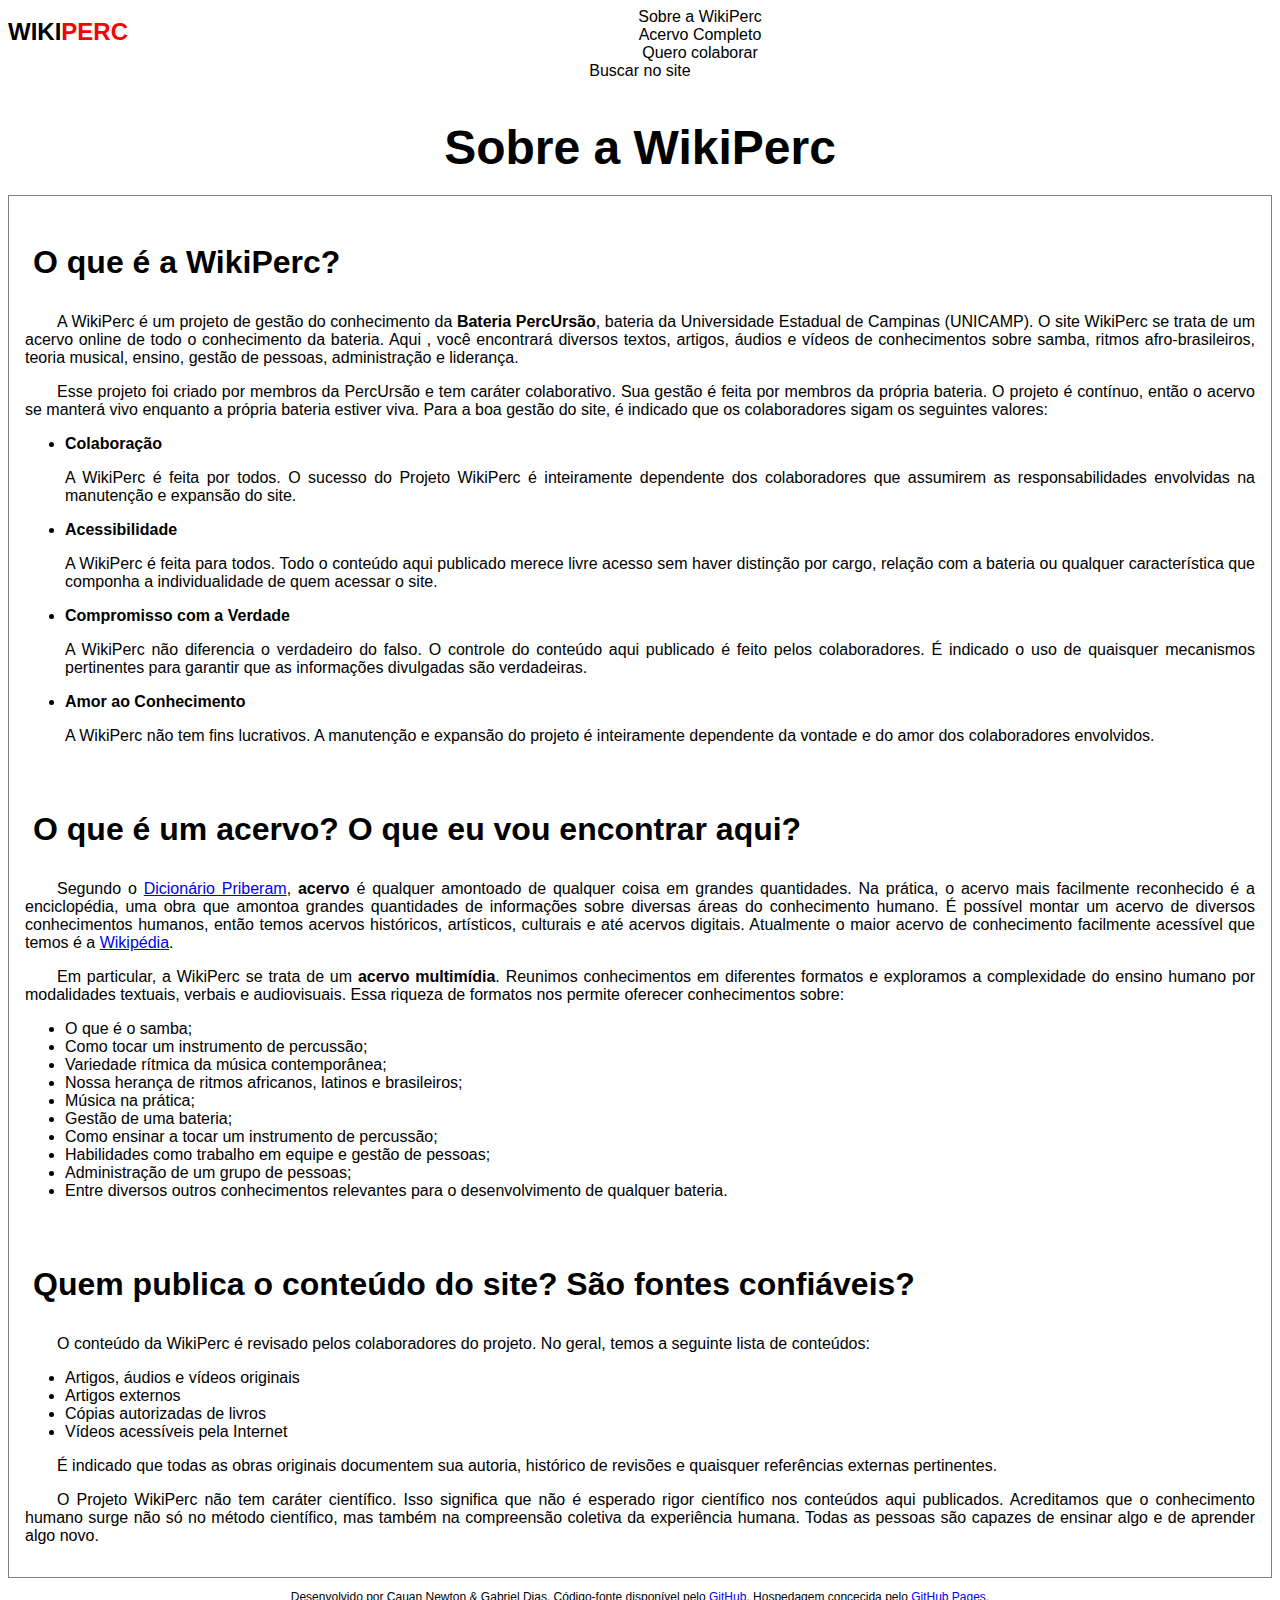
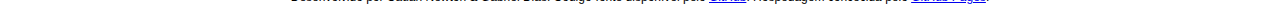
<file: sobre-a-wikiperc.html>
<!DOCTYPE html>
<html class="h-100">
  	<head>
	    <meta charset="utf-8">
	    <title>WikiPerc - Sobre</title>
		<link rel="stylesheet" href="css/default.css">
		<link href="https://cdn.jsdelivr.net/npm/bootstrap@5.0.1/dist/css/bootstrap.min.css" rel="stylesheet" integrity="sha384-+0n0xVW2eSR5OomGNYDnhzAbDsOXxcvSN1TPprVMTNDbiYZCxYbOOl7+AMvyTG2x" crossorigin="anonymous">
		<script src="https://cdn.jsdelivr.net/npm/bootstrap@5.0.1/dist/js/bootstrap.bundle.min.js" integrity="sha384-gtEjrD/SeCtmISkJkNUaaKMoLD0//ElJ19smozuHV6z3Iehds+3Ulb9Bn9Plx0x4" crossorigin="anonymous"></script>
  	</head>

  	<body class="h-100">
	  	<div class="container-fluid">
	  		<div class="row">
			    <div class="col col-lg-8 border bg-light p-3">
					<a class="hidden-link" href="index.html">
						<div class="">
							<h1 class="small-logo" style="float: left;"><span style="color: black;">WIKI</span><span style="color: red;">PERC</span></h1>
						</div>
					</a>
				</div>
			    <div class="col col-lg-1" style="padding: 0px">
			    	<a class="hidden-link" href="sobre-a-wikiperc.html"><div class="border bg-light p-3">Sobre a WikiPerc</div></a>
			    </div>
			    <div class="col col-lg-1" style="padding: 0px">
			    	<a class="hidden-link" href="acervo-completo.html"><div class="border bg-light p-3">Acervo Completo</div></a>
			    </div>
			    <div class="col col-lg-1" style="padding: 0px">
			    	<a class="hidden-link" href="quero-colaborar.html"><div class="border bg-light p-3">Quero colaborar</div></a>
			    </div>
			    <div class="col col-lg-1" style="padding: 0px">
			    	<div class="border bg-light p-3">Buscar no site</div>
			    </div>
		    </div>
			
			<div class="p-4 m-4">
				<h2 class="page-title">Sobre a WikiPerc</h2>

				<div class="content-box">
					<h3 class="title-h3">O que é a WikiPerc?</h3>
					<p class="text"> 
							A WikiPerc é um projeto de gestão do conhecimento da <strong>Bateria PercUrsão</strong>, bateria da Universidade Estadual de 
						Campinas (UNICAMP). O site WikiPerc se trata de um acervo online de todo o conhecimento da bateria. Aqui , você encontrará diversos 
						textos, artigos, áudios e vídeos de conhecimentos sobre samba, ritmos afro-brasileiros, teoria musical, ensino, gestão de pessoas, 
						administração e liderança.
					</p>
					<p class="text">
							Esse projeto foi criado por membros da PercUrsão e tem caráter colaborativo. Sua gestão é feita por membros da própria bateria. 
						O projeto é contínuo, então o acervo se manterá vivo enquanto a própria bateria estiver viva. Para a boa gestão do site, é indicado 
						que os colaboradores sigam os seguintes valores:
					</p>

					<ul>
						<strong><li>Colaboração</li></strong>
						<p>	
							A WikiPerc é feita por todos. O sucesso do Projeto WikiPerc é inteiramente dependente dos colaboradores que assumirem 
							as responsabilidades envolvidas na manutenção e expansão do site.
						</p>
						<strong><li>Acessibilidade</li></strong>
						<p>	
							A WikiPerc é feita para todos. Todo o conteúdo aqui publicado merece livre acesso sem haver distinção por cargo, 
							relação com a bateria ou qualquer característica que componha a individualidade de quem acessar o site.
						</p>
						<strong><li>Compromisso com a Verdade</li></strong>
						<p>
							A WikiPerc não diferencia o verdadeiro do falso. O controle do conteúdo aqui publicado é feito pelos colaboradores. É 
							indicado o uso de quaisquer mecanismos pertinentes para garantir que as informações divulgadas são verdadeiras.
						</p>
						<strong><li>Amor ao Conhecimento</li></strong>
						<p>
							A WikiPerc não tem fins lucrativos. A manutenção e expansão do projeto é inteiramente dependente da vontade e do amor 
							dos colaboradores envolvidos.
						</p>
					</ul>
					
					<br>

					<h3 class="title-h3">O que é um acervo? O que eu vou encontrar aqui?</h3>
					<p class="text">
						Segundo o <a href="https://dicionario.priberam.org/acervo" target="_blank">Dicionário Priberam</a>, <strong>acervo</strong> é 
						qualquer amontoado de qualquer coisa em grandes quantidades. Na prática, o acervo mais facilmente reconhecido é a enciclopédia, 
						uma obra que amontoa grandes quantidades de informações sobre diversas áreas do conhecimento humano. É possível montar um acervo 
						de diversos conhecimentos humanos, então temos acervos históricos, artísticos, culturais e até acervos digitais. Atualmente o maior 
						acervo de conhecimento facilmente acessível que temos é a 
						<a href="https://pt.wikipedia.org/wiki/Wikip%C3%A9dia:P%C3%A1gina_principal" target="_blank">Wikipédia</a>. 					
					</p>
					<p class="text">
						Em particular, a WikiPerc se trata de um <strong>acervo multimídia</strong>. Reunimos conhecimentos em diferentes formatos e exploramos 
						a complexidade do ensino humano por modalidades textuais, verbais e audiovisuais. Essa riqueza de formatos nos permite oferecer conhecimentos 
						sobre:
					</p>
					
					<ul>
						<li>O que é o samba;</li>
						<li>Como tocar um instrumento de percussão;</li>
						<li>Variedade rítmica da música contemporânea;</li>
						<li>Nossa herança de ritmos africanos, latinos e brasileiros;</li>
						<li>Música na prática;</li>
						<li>Gestão de uma bateria;</li>
						<li>Como ensinar a tocar um instrumento de percussão;</li>
						<li>Habilidades como trabalho em equipe e gestão de pessoas;</li>
						<li>Administração de um grupo de pessoas;</li>
						<li>Entre diversos outros conhecimentos relevantes para o desenvolvimento de qualquer bateria.</li>
					</ul>

					<br>

					<h3 class="title-h3">Quem publica o conteúdo do site? São fontes confiáveis?</h3>
					<p class="text">
						O conteúdo da WikiPerc é revisado pelos colaboradores do projeto. No geral, temos a seguinte lista de conteúdos:
					</p>
					
					<ul>
						<li>Artigos, áudios e vídeos originais</li>
						<li>Artigos externos</li>
						<li>Cópias autorizadas de livros</li>
						<li>Vídeos acessíveis pela Internet</li>
					</ul>
					
					<p class="text">
						É indicado que todas as obras originais documentem sua autoria, histórico de revisões e quaisquer referências externas pertinentes.
					</p>
					
					<p class="text">
						O Projeto WikiPerc não tem caráter científico. Isso significa que não é esperado rigor científico nos conteúdos aqui publicados. 
						Acreditamos que o conhecimento humano surge não só no método científico, mas também na compreensão coletiva da experiência humana. 
						Todas as pessoas são capazes de ensinar algo e de aprender algo novo.
					</p>
				</div>
			</div>
	  	</div>
	</body>

  	<footer class="footer mt-auto py-3 bg-light" style="float: bottom;">
		<p>Desenvolvido por Cauan Newton & Gabriel Dias. Código-fonte disponível pelo <a href="https://github.com/cauan-newton/wikiperc">GitHub</a>. Hospedagem concecida pelo <a href="https://pages.github.com/">GitHub Pages</a>.</p>
	</footer>

</html>
</file>
<file: css/default.css>
body {
	font-family: sans-serif;
	text-align: center;
}

.indexOverlay {
	color: white;
	padding: 5px;
}

.small-logo {
	font-size: 24px;
	line-height: 16px;
	font-weight: bold;
}

.hidden-link {
	text-decoration: none;
	color: inherit;
}

.front-logo h1 {
	font-size: 128px;
	line-height: 112px;
	font-weight: bold; 
}

.front-logo p {
	font-size: 16px;
	font-weight: bold;
	padding-bottom: 32px;
}

.profile-select {
	font-size: 32px;
	background-color: rgba(0, 0, 0, 0.651);
	padding: 32px;
}

.profile-button {
	font-size: 24px;
	font-weight: bold;
	border: 2px solid red;
	padding: 8px;
	margin: 24px;
	text-decoration: none;
	color: inherit;
}

.page-title {
	font-size: 48px;
	margin-bottom: 20px;	
}

.content-box {
	border: 1px solid gray;
	padding: 16px;
	text-align: justify;
}

.title-h3 {
	font-size: 32px;
	text-indent: 8px;
}

.content-h {
	font-size: 32px;
	text-align: center;
	padding: 16px;
}

.drive-content {
	display: block;
	margin-left: auto;
	margin-right: auto;
	height: 256px;
	width: 75%;
}

.text {
	text-indent: 32px;
}

.footer {
	position: relative;
	bottom: 0px;
	width: 100%;
	font-size: 12px;
	text-align: center;
}

.videoFront {
	position: fixed;
  	right: 0;
  	bottom: 0;
  	min-width: 100%;
  	min-height: 100%;
  	z-index: -1;
}
</file>
